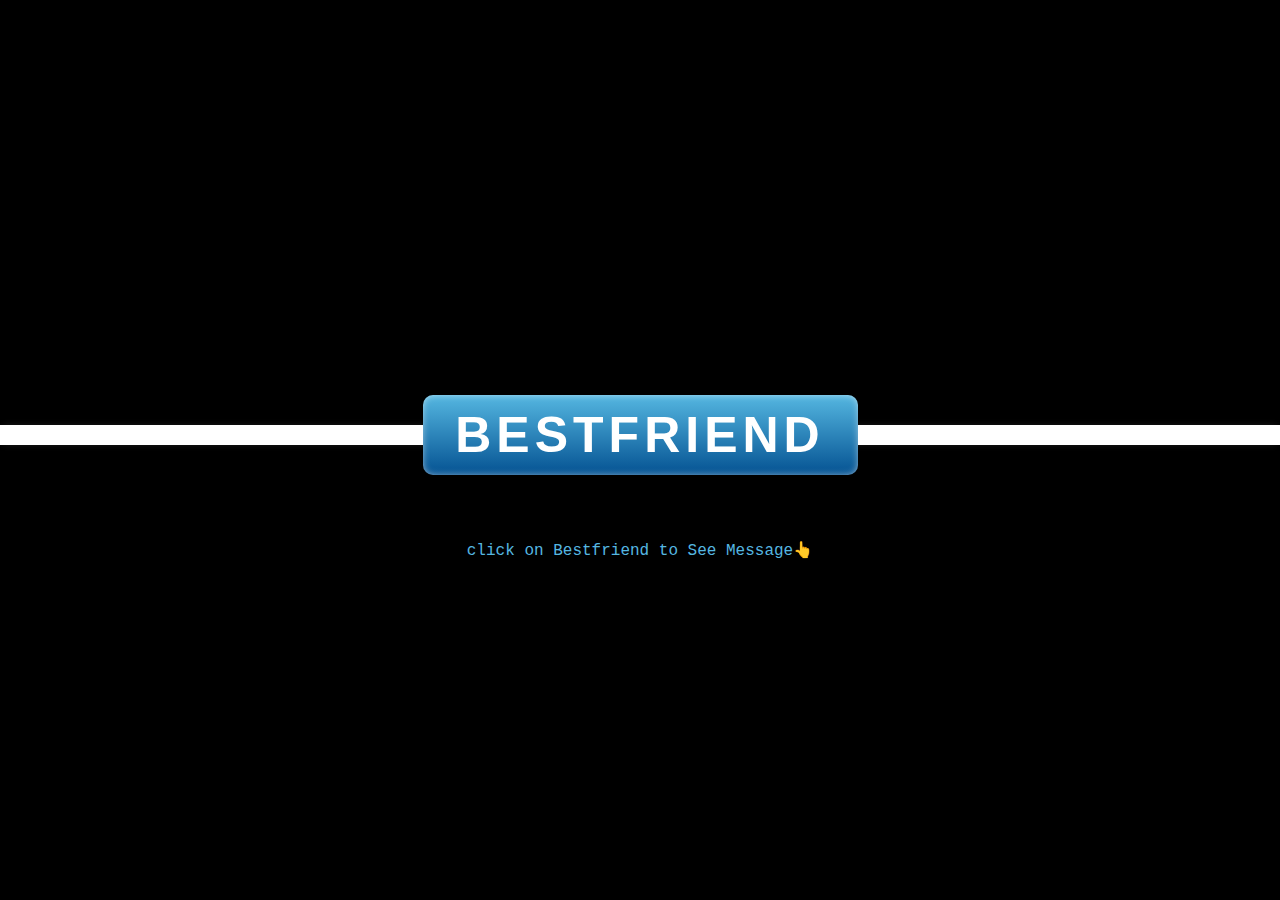
<file: index.html>
<!DOCTYPE html>
<html lang="en">
  <head>
    <meta charset="UTF-8" />
    <meta name="viewport" content="width=device-width, initial-scale=1.0" />
    <title>Bestie ! Shivam</title>
    <link rel="stylesheet" href="shivam.css" />
  </head>
  <body>
    <div class="container">
      <p>click on Bestfriend to See Message👆</p>
      <div class="ribbon"></div>
      <div class="tag">
        <a href="book.html">Bestfriend</a>
      </div>
    </div>
  </body>
</html>
</file>
<file: shivam.css>
* {
  margin: 0;
  padding: 0;
}

.container {
  height: 100vh;
  width: 100vw;
  background: #000000;
  display: flex;
  justify-content: center;
  align-items: center;
  flex-direction: column;
  position: relative;
  color: white;
}

.tag {
  height: 80px;
  width: 435px;
  background: linear-gradient(rgb(85, 183, 225), rgb(4, 82, 146));
  border-radius: 10px;
  color: #ffffff;
  font-family: helvetica;
  line-height: 80px;
  text-align: center;
  font-weight: 900;
  font-size: 50px;
  letter-spacing: 5px;
  text-transform: uppercase;
  margin-top: -50px;
  box-shadow: 0 0 10px -3px #ffffff inset;
}
/*.tag:after {
  content: "Bestfriend";
}
*/
.container .tag :hover {
  color: rgb(247, 247, 62);
}
.ribbon {
  width: 100%;
  height: 20px;
  background: rgb(255, 255, 255);
  box-shadow: 0 0 10px -3px #333;
}
.tag a {
  color: white;
  text-decoration: none;
}
p {
  position: absolute;
  color: rgb(85, 183, 225);
  top: 60%;
  font-family: "Courier New", Courier, monospace;
  font-weight: 500;
}
</file>
